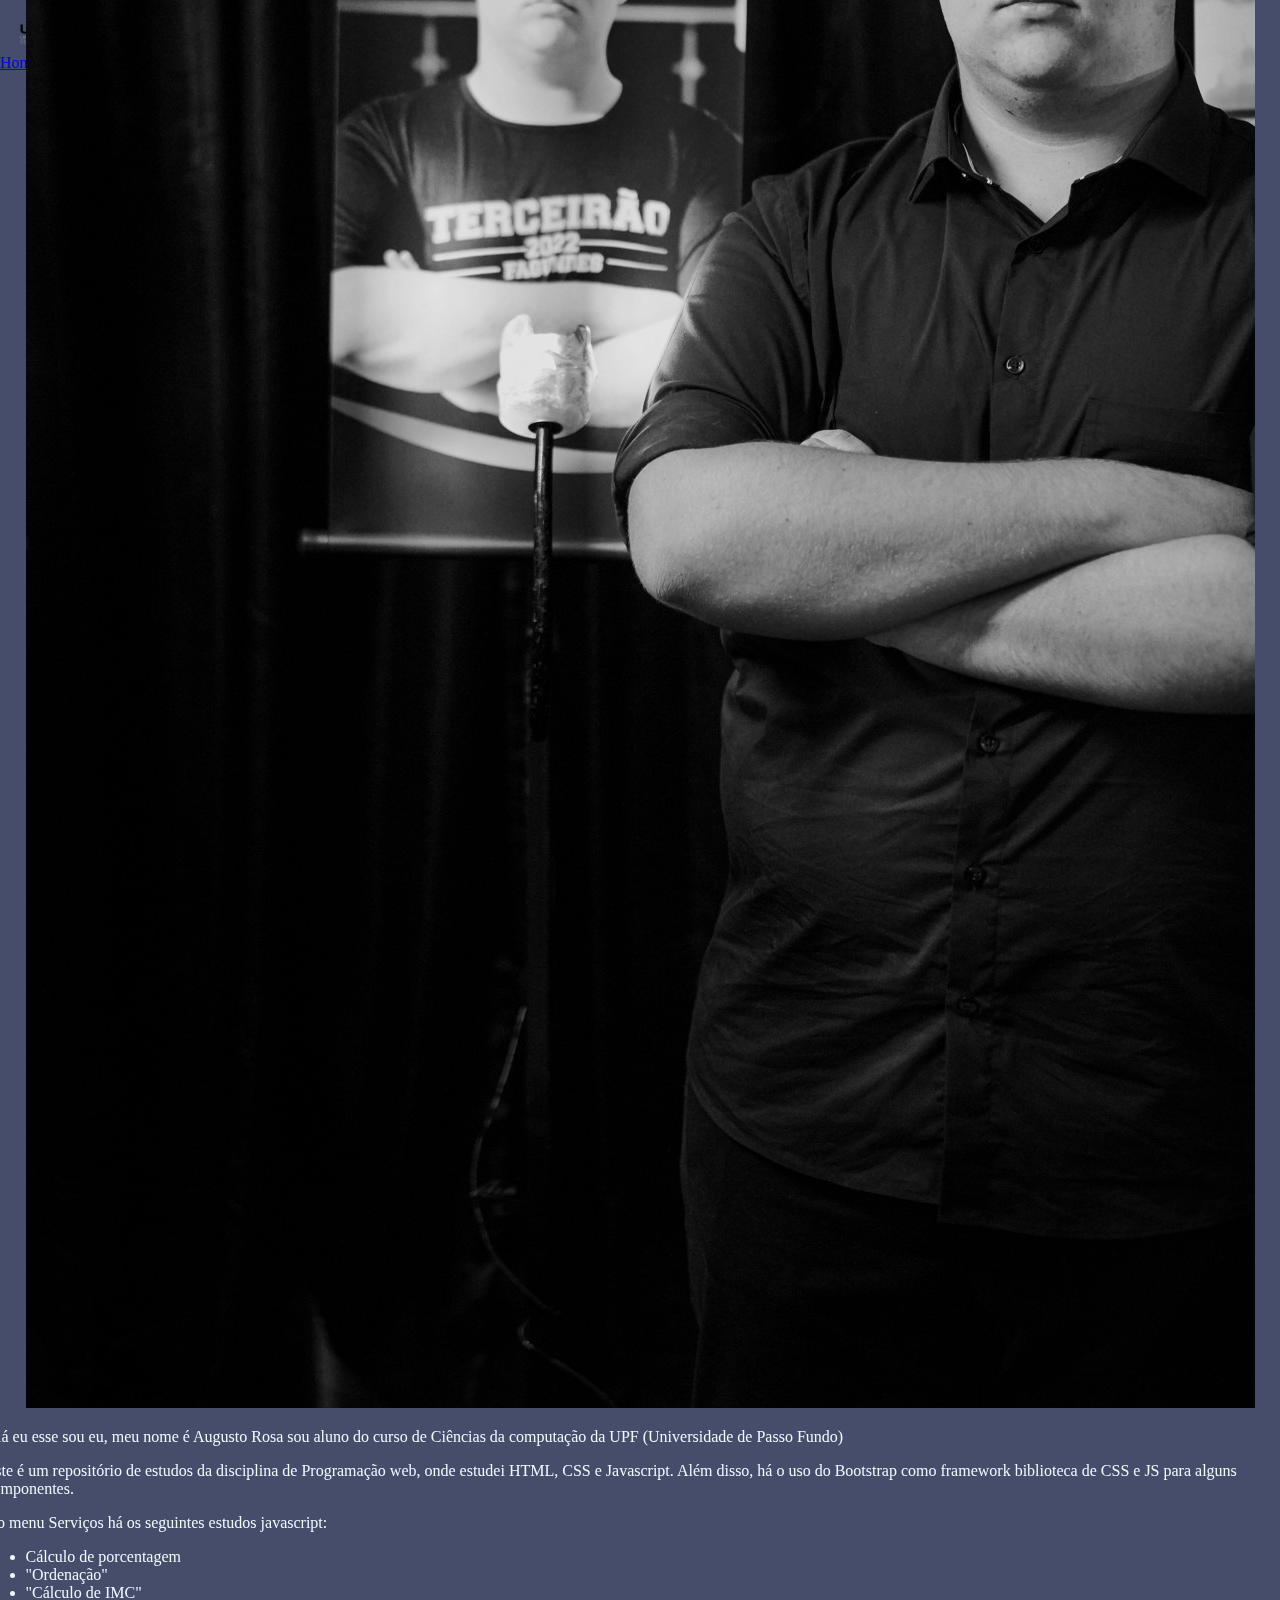
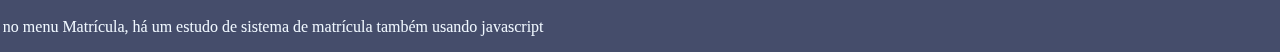
<file: ProjetoJavaScript-main/index.html>
<!doctype html>
<html lang="en">

<head>
    <meta charset="utf-8">
    <meta name="viewport" content="width=device-width, initial-scale=1">
    <title>Bootstrap demo</title>
    <link href="https://cdn.jsdelivr.net/npm/bootstrap@5.3.2/dist/css/bootstrap.min.css" rel="stylesheet"
        integrity="sha384-T3c6CoIi6uLrA9TneNEoa7RxnatzjcDSCmG1MXxSR1GAsXEV/Dwwykc2MPK8M2HN" crossorigin="anonymous">

    <link rel="stylesheet" type="text/css" href="main.css">
</head>

<body>

    <nav class="navbar navbar-expand-lg bg-body-tertiary">
        <div class="container-fluid">
            <a class="navbar-brand" href="#">
                <img src="logotipo.png" width="80" height="50" alt="">
            </a>
            <button class="navbar-toggler" type="button" data-bs-toggle="collapse" data-bs-target="#navbarNavAltMarkup"
                aria-controls="navbarNavAltMarkup" aria-expanded="false" aria-label="Toggle navigation">
                <span class="navbar-toggler-icon"></span>
            </button>
            <div class="collapse navbar-collapse" id="navbarNavAltMarkup">
                <div class="navbar-nav">
                    <a class="nav-link active" aria-current="page" href="#">Home</a>
                    <a class="nav-link" href="servicos.html">Serviços</a>
                    <a class="nav-link" href="matricula.html">Matricula</a>
                    <a class="nav-link" href="mapa.html">Mapa</a>
                </div>
            </div>
        </div>
    </nav>

    <div id="divTelaCheia">
        <div id="divCentro">

            <div class="container text-center">
                <div class="row align-items-start">
                    <div class="col-4">
                        <figure class="figure">
                            <img src="minhafoto.jpg" class="figure-img img-fluid rounded" alt="...">
                            <figcaption class="figure-caption"></figcaption>
                        </figure>
                    </div>
                    <div class="col">
                        <p> Olá eu esse sou eu, meu nome é Augusto Rosa sou aluno do curso de Ciências da computação da
                            UPF (Universidade de Passo Fundo)</p>
                        <p>Este é um repositório de estudos da disciplina de Programação web, onde estudei HTML, CSS e
                            Javascript. Além disso, há o uso do Bootstrap como framework biblioteca de CSS e JS para
                            alguns componentes.</p>
                        <p>No menu Serviços há os seguintes estudos javascript:</p>
                        <ul>
                            <li>Cálculo de porcentagem</li>
                            <li>"Ordenação"</li>
                            <li>"Cálculo de IMC"</li>
                        </ul>
                        <p>Já no menu Matrícula, há um estudo de sistema de matrícula também usando javascript</p>
                    </div>
                </div>
            </div>
        </div>
    </div>

    
    <script src="https://cdn.jsdelivr.net/npm/bootstrap@5.3.2/dist/js/bootstrap.bundle.min.js"
        integrity="sha384-C6RzsynM9kWDrMNeT87bh95OGNyZPhcTNXj1NW7RuBCsyN/o0jlpcV8Qyq46cDfL"
        crossorigin="anonymous"></script>
</body>

</html>
</file>
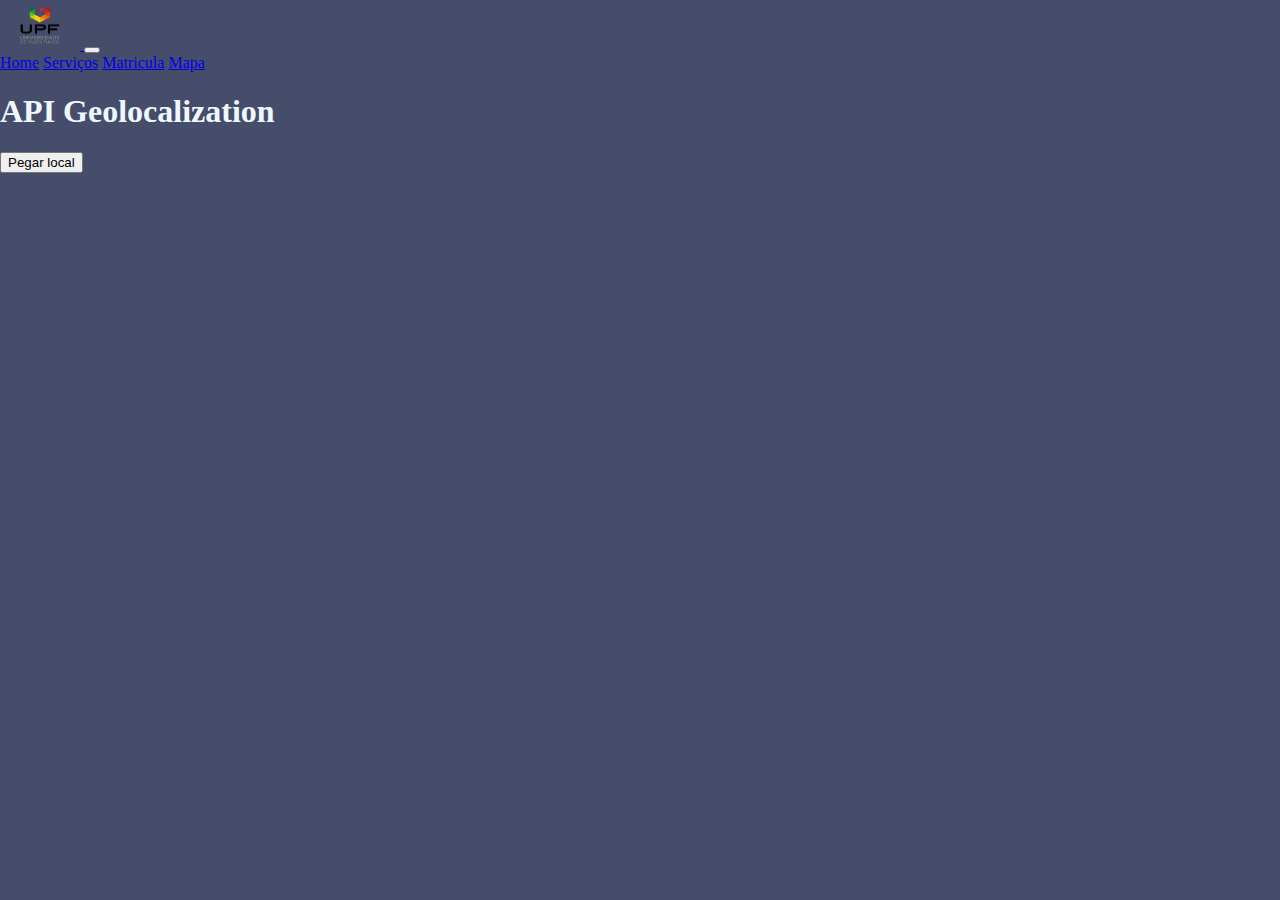
<file: ProjetoJavaScript-main/mapa.html>
<!doctype html>
<html lang="en">

<head>
    <meta charset="utf-8">
    <meta name="viewport" content="width=device-width, initial-scale=1">
    <title>Bootstrap demo</title>
    <link href="https://cdn.jsdelivr.net/npm/bootstrap@5.3.2/dist/css/bootstrap.min.css" rel="stylesheet"
        integrity="sha384-T3c6CoIi6uLrA9TneNEoa7RxnatzjcDSCmG1MXxSR1GAsXEV/Dwwykc2MPK8M2HN" crossorigin="anonymous">

    <link rel="stylesheet" type="text/css" href="main.css">
</head>

<body>

    <nav class="navbar navbar-expand-lg bg-body-tertiary">
        <div class="container-fluid">
            <a class="navbar-brand" href="#">
                <img src="logotipo.png" width="80" height="50" alt="">
            </a>
            <button class="navbar-toggler" type="button" data-bs-toggle="collapse" data-bs-target="#navbarNavAltMarkup"
                aria-controls="navbarNavAltMarkup" aria-expanded="false" aria-label="Toggle navigation">
                <span class="navbar-toggler-icon"></span>
            </button>
            <div class="collapse navbar-collapse" id="navbarNavAltMarkup">
                <div class="navbar-nav">
                    <a class="nav-link"  aria-current="page" href="index.html">Home</a>
                    <a class="nav-link" href="servicos.html">Serviços</a>
                    <a class="nav-link" href="matricula.html">Matricula</a>
                    <a class="nav-link active" href="mapa.html">Mapa</a>
                </div>
            </div>
        </div>
    </nav>

    <div class = "container mt-2">
        <h1>API Geolocalization</h1>
        <button onclick = "getLocation()" class = "btn btn-primary">Pegar local</button>
        <p id = "divResultado"></p>
    </div>
    <script>
        var resultado = document.getElementById("divResultado");
        function getLocation() {
            if (navigator.geolocation) {
                navigator.geolocation.getCurrentPosition(showPosition);

            } else {
                resultado.innerHTML = "Geolocalização nao suportada";
            }
        }
        function showPosition(position){
            const lat = position.coords.latitude;
            const long = position.coords.longitude;
            resultado.innerHTML = 'Latitude = ' + lat + '<br>' + 'Longitude = ' + long;
            var a = document.createElement("a");
            var linkText = document.createTextNode("Ver no Mapa!");
            a.appendChild(linkText);
            a.href = 'https://www.google.com.br/maps/dir/'+lat+', '+long+'/praça+tochetto' ;
            a.target = '_blank';
            resultado.innerHTML +='<br>';
            resultado.appendChild(a);

        }
    </script>

    
    <script src="https://cdn.jsdelivr.net/npm/bootstrap@5.3.2/dist/js/bootstrap.bundle.min.js"
        integrity="sha384-C6RzsynM9kWDrMNeT87bh95OGNyZPhcTNXj1NW7RuBCsyN/o0jlpcV8Qyq46cDfL"
        crossorigin="anonymous"></script>
</body>

</html>
</file>
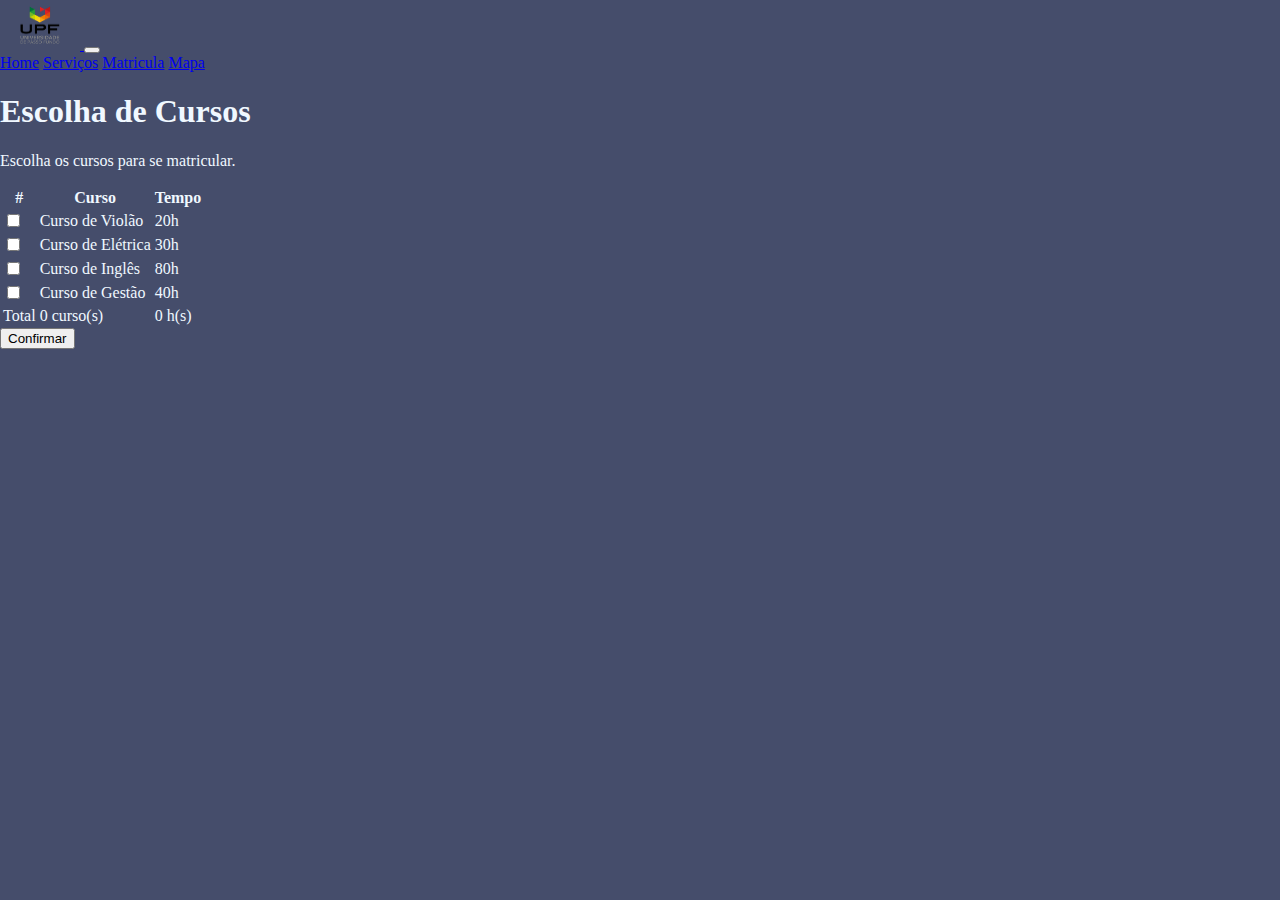
<file: ProjetoJavaScript-main/matricula.html>
<!DOCTYPE html>
<html lang="en">

<head>
    <meta charset="UTF-8">
    <meta name="viewport" content="width=device-width, initial-scale=1.0">
    <title>Matrícula</title>
    <link href="https://cdn.jsdelivr.net/npm/bootstrap@5.3.2/dist/css/bootstrap.min.css" rel="stylesheet"
        integrity="sha384-T3c6CoIi6uLrA9TneNEoa7RxnatzjcDSCmG1MXxSR1GAsXEV/Dwwykc2MPK8M2HN" crossorigin="anonymous">
    <link rel="stylesheet" type="text/css " href="main.css">

</head>

<body>
    <nav class="navbar navbar-expand-lg bg-body-tertiary">
        <div class="container-fluid">
            <a class="navbar-brand" href="#">
                <img src="logotipo.png" width="80" height="50" alt="">
            </a>
            <button class="navbar-toggler" type="button" data-bs-toggle="collapse" data-bs-target="#navbarNavAltMarkup"
                aria-controls="navbarNavAltMarkup" aria-expanded="false" aria-label="Toggle navigation">
                <span class="navbar-toggler-icon"></span>
            </button>
            <div class="collapse navbar-collapse" id="navbarNavAltMarkup">
                <div class="navbar-nav">
                    <a class="nav-link" aria-current="page" href="index.html">Home</a>
                    <a class="nav-link" href="servicos.html">Serviços</a>
                    <a class="nav-link active" href="matricula.html">Matricula</a>
                    <a class="nav-link"  href="mapa.html">Mapa</a>
                </div>
            </div>
        </div>
    </nav>
    <div class="container">
        <h1 class="text-center mt-2">Escolha de Cursos</h1>
        <p class="text-center">Escolha os cursos para se matricular.</p>
        <table class="table table-hover table-striped table-light">
            <thead class="table-dark">
                <tr>
                    <th scope="col">#</th>
                    <th scope="col">Curso</th>
                    <th scope="col">Tempo</th>
                </tr>
            </thead>
            <tbody>
                <tr>
                    <td>
                        <input onclick = "adicionaCurso(this)" value="20" class="form-check-input" type="checkbox" name="curso" id="curso">
                    </td>
                    <td>Curso de Violão</td>
                    <td>20h</td>
                </tr>
                <tr>
                    <td>
                        <input onclick = "adicionaCurso(this)" value="30" class="form-check-input" type="checkbox" name="curso" id="curso">
                    </td>
                    <td>Curso de Elétrica</td>
                    <td>30h</td>
                </tr>
                <tr>
                    <td>
                        <input onclick = "adicionaCurso(this)" value="80" class="form-check-input" type="checkbox" name="curso" id="curso">
                    </td>
                    <td>Curso de Inglês</td>
                    <td>80h</td>
                </tr>
                <tr>
                    <td>
                        <input onclick = "adicionaCurso(this)" value="40" class="form-check-input" type="checkbox" name="curso" id="curso">
                    </td>
                    <td>Curso de Gestão</td>
                    <td>40h</td>
                </tr>
                <tr class = "table-dark">
                    <td>Total</td>
                    <td id = "total-cursos">0 curso(s)</td>
                    <td id = "total-horas">0 h(s)</td>
                </tr>

            </tbody>
        </table>

        <button onclick = "confirmaMatricula()" class="btn btn-outline-light" type="button">Confirmar</button>

    </div>


    <script src="https://cdn.jsdelivr.net/npm/bootstrap@5.3.2/dist/js/bootstrap.bundle.min.js"
        integrity="sha384-C6RzsynM9kWDrMNeT87bh95OGNyZPhcTNXj1NW7RuBCsyN/o0jlpcV8Qyq46cDfL"
        crossorigin="anonymous"></script>
    <script src="matricula.js"></script>
</body>

</html>
</file>
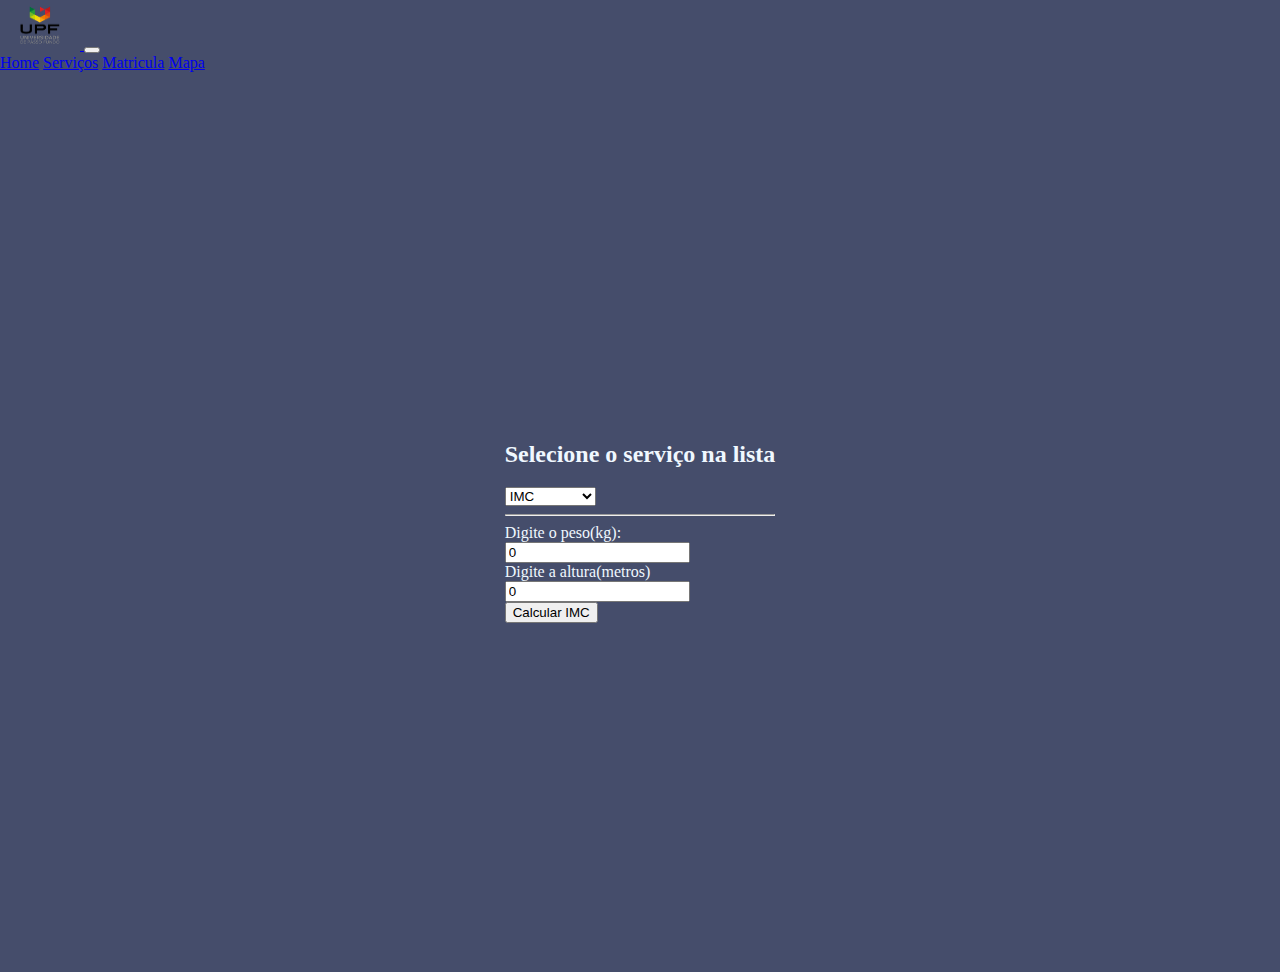
<file: ProjetoJavaScript-main/servicos.html>
<!DOCTYPE html>
<html lang="en">

<head>
    <meta charset="UTF-8">
    <meta name="viewport" content="width=device-width, initial-scale=1.0">
    <title>Serviços</title>
    <link href="https://cdn.jsdelivr.net/npm/bootstrap@5.3.2/dist/css/bootstrap.min.css" rel="stylesheet"
        integrity="sha384-T3c6CoIi6uLrA9TneNEoa7RxnatzjcDSCmG1MXxSR1GAsXEV/Dwwykc2MPK8M2HN" crossorigin="anonymous">
    <link rel="stylesheet" type="text/css " href="main.css">
</head>

<body>
    <nav class="navbar navbar-expand-lg bg-body-tertiary">
        <div class="container-fluid">
            <a class="navbar-brand" href="#">
                <img src="logotipo.png" width="80" height="50" alt="">
            </a>
            <button class="navbar-toggler" type="button" data-bs-toggle="collapse" data-bs-target="#navbarNavAltMarkup"
                aria-controls="navbarNavAltMarkup" aria-expanded="false" aria-label="Toggle navigation">
                <span class="navbar-toggler-icon"></span>
            </button>
            <div class="collapse navbar-collapse" id="navbarNavAltMarkup">
                <div class="navbar-nav">
                    <a class="nav-link " aria-current="page" href="index.html">Home</a>
                    <a class="nav-link active" href="#">Serviços</a>
                    <a class="nav-link" href="matricula.html">Matricula</a>
                    <a class="nav-link"  href="mapa.html">Mapa</a>
                </div>
            </div>
        </div>
    </nav>

    <div id="divTelaCheia">
        <div id="divCentro">
            <h2>Selecione o serviço na lista</h2>
            <select class="form-select" onchange="mudaServico()" id="selectServico">
                <option value="1">IMC</option>
                <option value="2">Percentual</option>
                <option value="3">Ordenação</option>
                <option value="4">Busca CEP</option>

            </select>
            <br>
            <hr>

            <div id="divIMC">
                <label for="">Digite o peso(kg):</label>
                <br>
                <input class="form-control" id="peso" value="0" type="number">
                <br>
                <label for="">Digite a altura(metros)</label>
                <br>
                <input class="form-control" id="altura" value="0" type="number">
                <br>
                <button class="btn btn-success" onclick="calcularIMC()">Calcular IMC</button>
                <br>
                <label id="resultadoIMC"></label>
            </div>

            <div id="divPorcento">
                <label for="">Quanto é (%)</label>
                <br>
                <input class="form-control" id="porcento" value="0" type="number">
                <br>
                <label for="">de: </label>
                <br>
                <input class="form-control" id="valorTotal" value="0" type="number">
                <br>
                <button class="btn btn-success" onclick="calculaPorcento()">Calcular %</button>
                <br>
                <label id="resultadoPorcento"></label>
            </div>

            <div id="divOrdenacao">
                <label for="">Qual é a ordenação desses números</label>
                <br>
                <input class="form-control" id="numeros" value="0" type="text">
                <br>
                <button class="btn btn-success" onclick="colocaOrdem()">Ordenar</button>
                <br>
                <label id="resultadoOrdenacao"></label>
            </div>

            <div id = "divBuscaCEP">
                <label for="">Informe o CEP</label>
                <br>
                <input class="form-control"  id = "endereco" type="number">
                <br>
                <button class="btn btn-success" onclick = "buscaEndereco()">Buscar Endereço</button>
                <p id = "pResultadoCEP"></p>

            </div>
        

        </div>
    </div>



    <script src="https://cdn.jsdelivr.net/npm/bootstrap@5.3.2/dist/js/bootstrap.bundle.min.js"
        integrity="sha384-C6RzsynM9kWDrMNeT87bh95OGNyZPhcTNXj1NW7RuBCsyN/o0jlpcV8Qyq46cDfL"
        crossorigin="anonymous"></script>
    <script src="main.js"></script>
</body>

</html>
</file>
<file: ProjetoJavaScript-main/main.css>
body{
    background-color: #454d6b;
    color: aliceblue;
    padding: 0;
    margin: 0;
}
#divTelaCheia{
    height: 100vh;
    display: flex;
    justify-content: center;
    align-items: center;
}
input[type="checkbox"]{
    border: #454d6b 1px solid;
}
.col{
    text-align: left;
}
</file>
